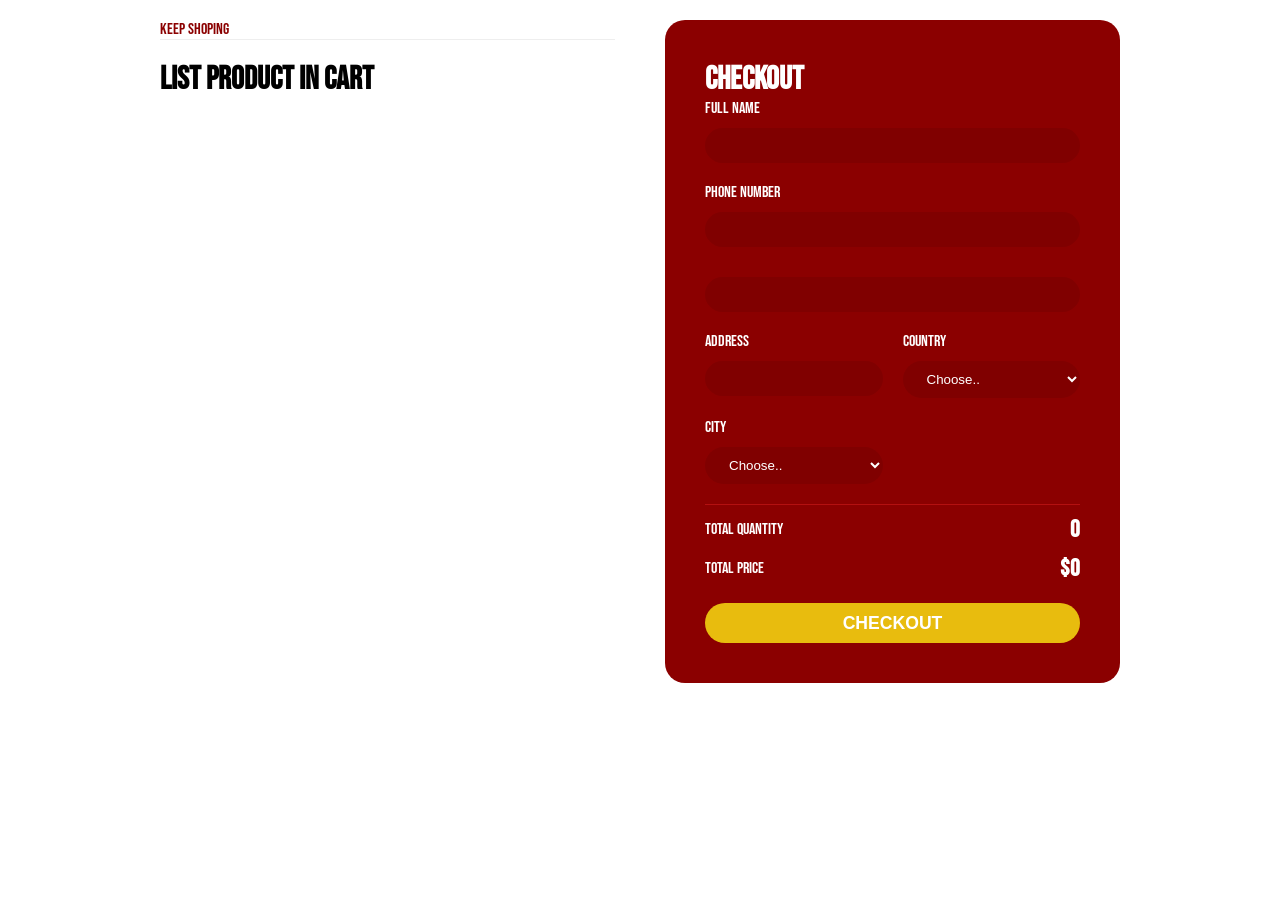
<file: checkout.html>
<!DOCTYPE html>
<html lang="en">
<head>
    <meta charset="UTF-8">
    <meta name="viewport" content="width=device-width, initial-scale=1.0">
    <title>Document</title>
    <link rel="stylesheet" href="style.css">
</head>
<body>
<div class="container">
    <div class="checkoutLayout">
        <div class="returnCart">
            <a class="keepShopping" href="./products.html">Keep shoping</a>
            <h1>List Product In Cart</h1>
            <div class="list">
                <div class="item">
                    <img src="./img/2.jpg" alt="">
                    <div class="info">
                        <div class="name">PRODUCT 1</div>
                        <div class="price">$500/1 product</div>
                    </div>
                    <div class="quantity">1</div>
                    <div class="returnPrice">$100</div>
                </div>
            </div>
        </div>
        <div class="right">
    <h1>CHECKOUT</h1>
    <div class="form">
        <div class="group">
            <label for="">Full Name</label>
            <input type="text" id="" placeholder="">
        </div>
        <div class="group">
            <label for="">Phone Number</label>
            <input type="text" id="" placeholder="">
        </div>
        <div class="group">
            <label for=""></label>
            <input type="text" id="" placeholder="">
        </div>
        <div class="group">
            <label for="">Address</label>
            <input type="text" id="" placeholder="">
        </div>
        <div class="group">
            <label for="">Country</label>
          <select name="" id="">
            <option value="vietnam">Choose..</option>
            <option value="london">london</option>
          </select>
        </div>
          <div class="group">
            <label for="">City</label>
          <select name="" id="">
            <option value="vietnam">Choose..</option>
            <option value="london">london</option>
          </select>
        </div>
    </div>
    <div class="return">
        <div class="row">
            <div>Total Quantity</div>
            <div class="totalQuantity">60</div>
        </div>
           <div class="row">
            <div>Total Price</div>
            <div class="totalPrice">$60</div>
        </div>
    </div>
    <button class="buttonCheckout">
        CHECKOUT
    </button>
</div>
<script src="checkout.js"></script>
</body>
</html>
</file>
<file: style.css>
@import url('https://fonts.googleapis.com/css2?family=Bebas+Neue&display=swap');
/* .bebas-neue-regular {
  font-family: "Bebas Neue", sans-serif;
  font-weight: 400;
  font-style: normal; */
/* } */
*{
    padding: 0px;
    margin: 0px;
    box-sizing: border-box;

}
body{
     font-family: "Bebas Neue", sans-serif;
  font-weight: 400;
  font-style: normal;  
  overflow-x: hidden;
}
.product{
   width: 200px;
}
.container{
   width: 1000px;
   margin: auto;
   max-width: 90%;
   transition: transform 1s;
}
header img{
   width: 60px; 
}
header{
   display: flex;
   align-items: center;
   justify-content: space-between;
}
header .iconCart{
   position: relative;
   z-index: 1;
}
header .totalQuantity{
   position: absolute;
   top: 0;
   right: 0;
   font-size: x-large;
   background-color: #b31010;
   width: 40px;
   height: 40px;
   border-radius: 50%;
   color: #fff;
   font-weight: bold;
   display: flex;
   justify-content: center;
   align-items: center;
   transform: translateX(20px);
}
.listProduct{
   width: 2000px;
   display: grid;
   grid-template-columns: repeat(3, 1fr);
   gap: 20px;
}
.listProduct .item img{
   width: 50%;
}
.listProduct .item h2{
  font-weight: 700;
  font-size: x-large; 
}
.listProduct .item .price{
   font-size: x-large;
}
.listProduct .item{
   position: relative;
}
.listProduct .item button{
   position: absolute;
   top: 25%;
   left: 25%;
   background-color: #b31010;
   color: #fff;
   width: 25%;
   border: none;
   padding: 20px 30px;
   box-shadow: 0 10px 50px #000;
   cursor: pointer;
   transform: translateX(-50%) translateY(100px);
   opacity: 0;
}
.listProduct .item:hover button{
   transition: 0.5s;
   opacity: 1;
   transform: translateX(-50%);
}
.cart{
   color: #fff;
   position: fixed;
   top: 0;
   right: -100%;
   width: 400px;
   height: 100vh;
   background-color: #0e0f11;
   display: grid;
   grid-template-rows: 50px 1fr 50px;
   gap: 20px;
   transition: right 1s;
}
.cart h2{
   color: #e8bc0e;
   padding: 20px;
   margin: 0;
}
.cart .listCart .item{
   display: grid;
   grid-template-columns: 50px 1fr 70px;
   align-items: center;
   gap: 20px;
   margin-bottom: 20px;
}
.cart-img{
      width: 30%;
   height: 70px;
   object-fit: cover;
   border-radius: 10px;
}
.cart .listCart img{  
   width: 100%;
   height: 70px;
   object-fit: cover;
   border-radius: 10px;
}
.cart .listCart .item .name{
   font-weight: bold
}
.cart .listCart .item .quantity{
   display: flex;
   justify-content: end;
   align-items: center;
}
.cart .listCart .item span{
   display: block;
   width: 50px;
   text-align: center;
}
.cart .listCart{
   padding: 20px;
   overflow: auto;
}
.cart .listCart::-webkit-scrollbar{
   width: 0;
}
.cart .buttons{
   display: grid;
   grid-template-columns: repeat(2, 1fr);
   text-align: center;
}
.cart .buttons div{
   background-color: #000;
   display: flex;
   justify-content: center;
   align-items: center;
   font-weight: bold;
   cursor: pointer;
}
.cart .buttons a{
   color: #fff;
}
.cart .buttons .chekout{
   background-color: #e8bc0e;
}
/* page checkout*/
.checkoutLayout{
   display: grid;
   grid-template-columns: repeat(2, 1fr);
   gap: 50px;
   padding: 20px;
}
.checkoutLayout .right{
   background-color: darkred;
   border-radius: 20px;
   padding: 40px;
   color: #fff;
}
.checkoutLayout .list img{ 
height: 70px;
}
.checkoutLayout .right .form{
   display: grid;
   grid-template-columns: repeat(2, 1fr);
   gap: 20px;
   border-bottom: 1px solid #b31010;
   padding-bottom: 20px;
}
.checkoutLayout .form .group:nth-child(-n+3){
grid-column-start: 1;
grid-column-end: 3;
}
.checkoutLayout .form input,
.checkoutLayout .form select{
   width: 100%;
   padding: 10px 20px;
   box-sizing: border-box;
   border-radius: 20px;
   margin-top: 10px;
   border: none;
   background-color: maroon;
   color: #fff;
}
.checkoutLayout .row{
   display: flex;
   justify-content: space-between;
   align-items: center;
   margin-top: 10px;
}
.checkoutLayout .row div:nth-child(2){
   font-weight: bold;
   font-size: x-large;
}
.buttonCheckout{
   width: 100%;
   height: 40px;
   border: none;
   border-radius: 20px;
   margin-top: 20px;
   font-weight: bold;
   color: #fff;
   background-color: #e8bc0e;
}
.returnCart h1{
border-top: 1px solid #eee;
padding: 20px 0;
}
.returnCart .list .item img{
   height: 80px;
}
.returnCart .item{
   display: grid;
   grid-template-columns: 80px 1fr 50px 80px;
   align-items: center;
   gap: 20px;
   margin-bottom: 30px;
   padding: 0 10px;
   box-shadow: 0 10px 20px #555;
   border-radius: 20px;
}
.returnCart .item .name,
.returnCart .item .returnPrice{
   font-size: x-large;
   font-weight: bold;
}
.main-icon{
    /* background-color: black; */
       width: 100px;
    height: 100px;
}
a{
    list-style-type: none;
    text-decoration: none;
    color: white;
}
.keepShopping{
   color: darkred;
}
#header{
    width: 100%vw;
    height: 100px;
    background-color: black;
    display: flex;
    justify-content: space-between;
    flex-wrap: nowrap;
    gap: 50px;
    align-items: center;
}
.logo{
    width: 100px;
    height: 70px;
    object-fit: contain;
}
.header-li{
    width: 50%;
display:flex;
gap: 100px;
align-items: center;
justify-content: center;
}
#slider {
   margin: 0 auto;
   width: 800px;
   max-width: 100%;
   text-align: center;
}
#slider input[type=radio] {
   display: none;
}
#slider label {
   cursor:pointer;
   text-decoration: none;
}
#slides {
   padding: 10px;
   border: 3px solid fff;
   background: #fff;
   position: relative;
   z-index: 1;
}
#overflow {
   width: 100%;
   overflow: hidden;
}
#slide1:checked ~ #slides .inner {
   margin-left: 0;
}
#slide2:checked ~ #slides .inner {
   margin-left: -100%;
}
#slide3:checked ~ #slides .inner {
   margin-left: -200%;
}
#slide4:checked ~ #slides .inner {
   margin-left: -300%;
}
#slides .inner {
   transition: margin-left 800ms cubic-bezier(0.770, 0.000, 0.175, 1.000);
   width: 400%;
   line-height: 0;
   height: 300px;
}
#slides .slide {
   width: 25%;
   float:left;
   display: flex;
   justify-content: center;
   align-items: center;
   height: 100%;
   color: #fff;
}
#slides .slide_1 {
   /* background: #00171F; */
   background-image: url(./img/23a70d1045c659a62f99caa5d6e7dee1.jpg);
   width: 25%;
   height: 100%;
   object-position: center;
   object-fit: contain;
}
#slides .slide_2 {
   /* background: #003459; */
   background-image: url(./img/band.jpg);
   object-fit: contain;
}
#slides .slide_3 {
   /* background: #007EA7; */
   background-image: url(./img/bottle.jpg);
   object-fit: contain;
}
#slides .slide_4 {
   background: #00A8E8;
}
#controls {
   margin: -180px 0 0 0;
   width: 100%;
   height: 50px;
   z-index: 3;
   position: relative;
}
#controls label {
   transition: opacity 0.2s ease-out;
   display: none;
   width: 50px;
   height: 50px;
   opacity: .4;
}
#controls label:hover {
   opacity: 1;
}
#slide1:checked ~ #controls label:nth-child(2),
#slide2:checked ~ #controls label:nth-child(3),
#slide3:checked ~ #controls label:nth-child(4),
#slide4:checked ~ #controls label:nth-child(1) {
   background: url(https://image.flaticon.com/icons/svg/130/130884.svg) no-repeat;
   float:right;
   margin: 0 -50px 0 0;
   display: block;
}
#slide1:checked ~ #controls label:nth-last-child(2),
#slide2:checked ~ #controls label:nth-last-child(3),
#slide3:checked ~ #controls label:nth-last-child(4),
#slide4:checked ~ #controls label:nth-last-child(1) {
   background: url(https://image.flaticon.com/icons/svg/130/130882.svg) no-repeat;
   float:left;
   margin: 0 0 0 -50px;
   display: block;
}
#bullets {
   margin: 150px 0 0;
   text-align: center;
}
#bullets label {
   display: inline-block;
   width: 10px;
   height: 10px;
   border-radius:100%;
   background: #ccc;
   margin: 0 10px;
}
#slide1:checked ~ #bullets label:nth-child(1),
#slide2:checked ~ #bullets label:nth-child(2),
#slide3:checked ~ #bullets label:nth-child(3),
#slide4:checked ~ #bullets label:nth-child(4) {
   background: #444;
}
@media screen and (max-width: 900px) {
   #slide1:checked ~ #controls label:nth-child(2),
   #slide2:checked ~ #controls label:nth-child(3),
   #slide3:checked ~ #controls label:nth-child(4),
   #slide4:checked ~ #controls label:nth-child(1),
   #slide1:checked ~ #controls label:nth-last-child(2),
   #slide2:checked ~ #controls label:nth-last-child(3),
   #slide3:checked ~ #controls label:nth-last-child(4),
   #slide4:checked ~ #controls label:nth-last-child(1) {
      margin: 0;
   }
   #slides {
      max-width: calc(100% - 140px);
      margin: 0 auto;
   }
}
.exclusiveBtn{
 width: 30%;
    height: 10%;
    border-radius: 10px;
    border: none;
    background-color: #e8bc0e;
    font-size: 15px;
}
.exclusive{
   display: flex;
   justify-content: center;
   background-color: lightgray;
   align-items: center;

}
.exclusiveStyle{
   display: flex;
width: 1000px;
height: 400px;
flex-wrap: nowrap;
justify-content: center;
align-items: center;
}
.leftExclusive{
   align-items: center;
   position: relative;
   width: 500px;
   height: 300px;
 text-align: left;
 vertical-align: middle;
 gap: 50px;
}
.rightExclusive{
   position: relative;
   width: 500px;
}
.rightExclusive img{
   width: 200px;
 height: 300px;
 object-fit: contain;
}
.rightExclusive img:hover{
   transform: translateY(5px);
transition: 0.5s;
box-shadow: rgba(50, 50, 93, 0.25) 0px 50px 100px -20px, rgba(0, 0, 0, 0.3) 0px 30px 60px -30px;
}
/* .li-plus-icon{
    width: 300px;
    height: 100px;
    display: flex;
    justify-content: space-around;
    flex-wrap: nowrap;
} */
 .main-li{
    width: 400px;
    height: 100px;
 }
 .fa-cart-shopping{
    height: 100px;
    width: 100px;
    padding: 45px 0px 0px;
 }
 .container-first{
    background-image: url(./img/main\ 3.jpg);
    background-size: auto;
    background-position: center;
    width: 100%;
    height: 75%;
    object-fit: contain;
    background-repeat: no-repeat;
 }
 .first{
    width: 100%;
    height: 800px;
 }
 .first-h1{
    font-size: 72px;
 }
 .first-text{
    padding: 5% 0% 0% 15% ;
    height: 500px;
 }
 .first-buttom{
    width: 10%;
    height: 9%;
    border-radius: 10px;
    border:none;
    background-color: brown;
    font-size: 17px;
 }
 @media (min-width: 769px) and (max-width: 1279px) {
   .first-text{
      padding: 4% 0% 0% 2%;
   }
.main-list{
   width: 420px;
   height: 100px;
}
.header-li{
   padding-top: 9%;
   gap: 30px;
}
.first-buttom{
   width: 25%;
}
 }
 @media  (min-width: 300px) and (max-width: 768px){
   .first-text{
      color: white;
   }
   .header-li{
      gap: 20px;
   }
   .container-first{
      width:600px;
   }
   #header{
      width: 600px;
   }
   .first-buttom{
   width: 25%;
}
 }
 .f-i-h1{
   display: flex;
   justify-content: center;
   font-size: 16px;
   padding: 30px 0px;
   padding-top: 80px;
 }
 .f-i-div{
   width: 100%;
   height: 180px;
   display: flex;
   justify-content: center;
   gap: 30px;
   padding-bottom: 40px;
 }
 .trio{
   display: flex;
 }
 .f-i{
   width: 300px;
   height: 200px;
   object-fit: cover;
 margin: auto;
 margin: 0px;
 box-shadow: rgba(0, 0, 0, 0.35) 0px 5px 15px;
 }
.f-i:hover{
transform: translateY(5px);
transition: 0.5s;
box-shadow: rgba(50, 50, 93, 0.25) 0px 50px 100px -20px, rgba(0, 0, 0, 0.3) 0px 30px 60px -30px;
 }
.second{
   padding-top: 150px;
    width: 100%;
    height: 800px;
}
.login-card {
    background: white;
    padding: 2rem;
    border-radius: 12px;
    box-shadow: 0 10px 25px rgba(0,0,0,0.1);
    width: 350px;
}

h2 { text-align: center; color: #333; }

.input-group { margin-bottom: 15px; }

input {
    width: 100%;
    padding: 12px;
    border: 2px solid #ddd;
    border-radius: 6px;
    box-sizing: border-box;
    transition: all 0.3s ease;
    outline: none;
}

/* These classes will be toggled by JS */
.error { border-color: #ff4d4d !important; box-shadow: 0 0 5px rgba(255, 77, 77, 0.5); }
.success { border-color: #2ecc71 !important; box-shadow: 0 0 5px rgba(46, 204, 113, 0.5); }

button {
    width: 100%;
    padding: 12px;
    background: #4a90e2;
    color: white;
    border: none;
    border-radius: 6px;
    cursor: pointer;
    font-weight: bold;
}

button:disabled { background: #ccc; cursor: not-allowed; }

#message { text-align: center; margin-top: 10px; font-size: 0.9rem; }
.error { 
    border-color: #ff4d4d !important; 
    animation: shake 0.2s ease-in-out 0s 2; 
}

@keyframes shake {
    0% { transform: translateX(0); }
    25% { transform: translateX(5px); }
    50% { transform: translateX(-5px); }
    75% { transform: translateX(5px); }
    100% { transform: translateX(0); }
}
/* Neutral state (empty) */
input {
    border: 2px solid #ccc;
    outline: none;
}

/* Force Red State */
.is-invalid {
    border-color: #ff4d4d !important;
    background-color: #fff5f5;
}

/* Force Green State */
.is-valid {
    border-color: #2ecc71 !important;
    background-color: #f5fff8;
}
/* The standard state of the button */
button {
    width: 100%;
    padding: 15px;
    margin-top: 20px;
    border: none;
    border-radius: 8px;
    font-size: 1.1rem;
    font-weight: bold;
    cursor: pointer;
    transition: all 0.3s ease; /* Makes the color change smooth */
    
    /* CHANGE COLOR HERE */
    background-color: #b31010; 
    color: white; 
}

/* The state when you hover your mouse over it */
button:hover {
    background-color: darkred; /* A slightly darker blue */
    transform: translateY(-2px); /* Makes it "pop" up slightly */
    box-shadow: 0 5px 15px rgba(0,0,0,0.2);
}

/* The state when you click it */
button:active {
    transform: translateY(0);
    background-color:darkred;
}
/* The box containing the 8 photos */
.photo-container {
    width: 440px;          /* Fits inside your 500px card */
    height: 500px;         /* Part of your 700px total height */
    overflow-y: scroll;    /* Allows scrolling through the 8 pics */
    margin: 0 auto;
    border: 1px solid #eee;
    padding: 10px;
    scroll-snap-type: y mandatory; /* Smooth snapping effect */
}

.photo-item {
    margin-bottom: 30px;
    text-align: center;
    scroll-snap-align: start;
}

/* YOUR SPECIFIC SIZE 400x400 */
.photo-item img {
    width: 400px;
    height: 400px;
    object-fit: cover;     /* Keeps the image from stretching */
    border-radius: 10px;
    box-shadow: 0 4px 15px rgba(0,0,0,0.2);
    border: 3px solid #fff;
}

.photo-item h4 {
    margin-top: 10px;
    font-size: 20px;
    color: #333;
    font-family: 'Arial', sans-serif;
    text-transform: uppercase;
    letter-spacing: 1px;
}

/* Hide scrollbar for a cleaner look (optional) */
.photo-container::-webkit-scrollbar {
    width: 8px;
}
.photo-container::-webkit-scrollbar-thumb {
    background: #4a90e2;
    border-radius: 10px;
}
.photo-container{
   left: 25px;
   margin: 0;
   margin-left: 30px;
   margin: 0px;
}
.gallery-flex {
    display: flex;
     /* flex-direction: column;Stacks them vertically */
    align-items: center;    /* Centers them horizontally */
    gap: 400px;              /* Space between each photo block */
    width: 60%;
    flex-wrap: wrap;
    margin-left: 400px;
    margin-top: 100px;
}

.photo-box {
    display: flex;
    flex-direction: column;
    align-items: center;
}

.photo-box img {
    width: 200px;
    height: 200px;
    object-fit: cover;      /* Keeps the image from stretching */
}

.photo-box h4 {
    margin: 10px 0;
    font-family: sans-serif;
}
.exclusiveBtn{
   display: flex;
   justify-content: center;
   align-items: center;
}
.first-buttom{
   display: flex;
   justify-content: center;
   align-items: center;
}
.shoes-h2{
   left: 0px;
   text-align: start;
}
button{
   width: 3px;
   height: 3px;
   display: flex;
   justify-content: center;
   align-items: center;
   margin: 0px;
}
.main-footer{
   width: 100%;
   height: 100px;
   background-color: black;
   display: flex;
   justify-content: center;
   align-items: center;

}
.footer-flex{
   color: white;
}
.register{
   height: 5%;
}
.listProduct .item h2{
   width: 13%;
   align-items: start;
}
</file>
